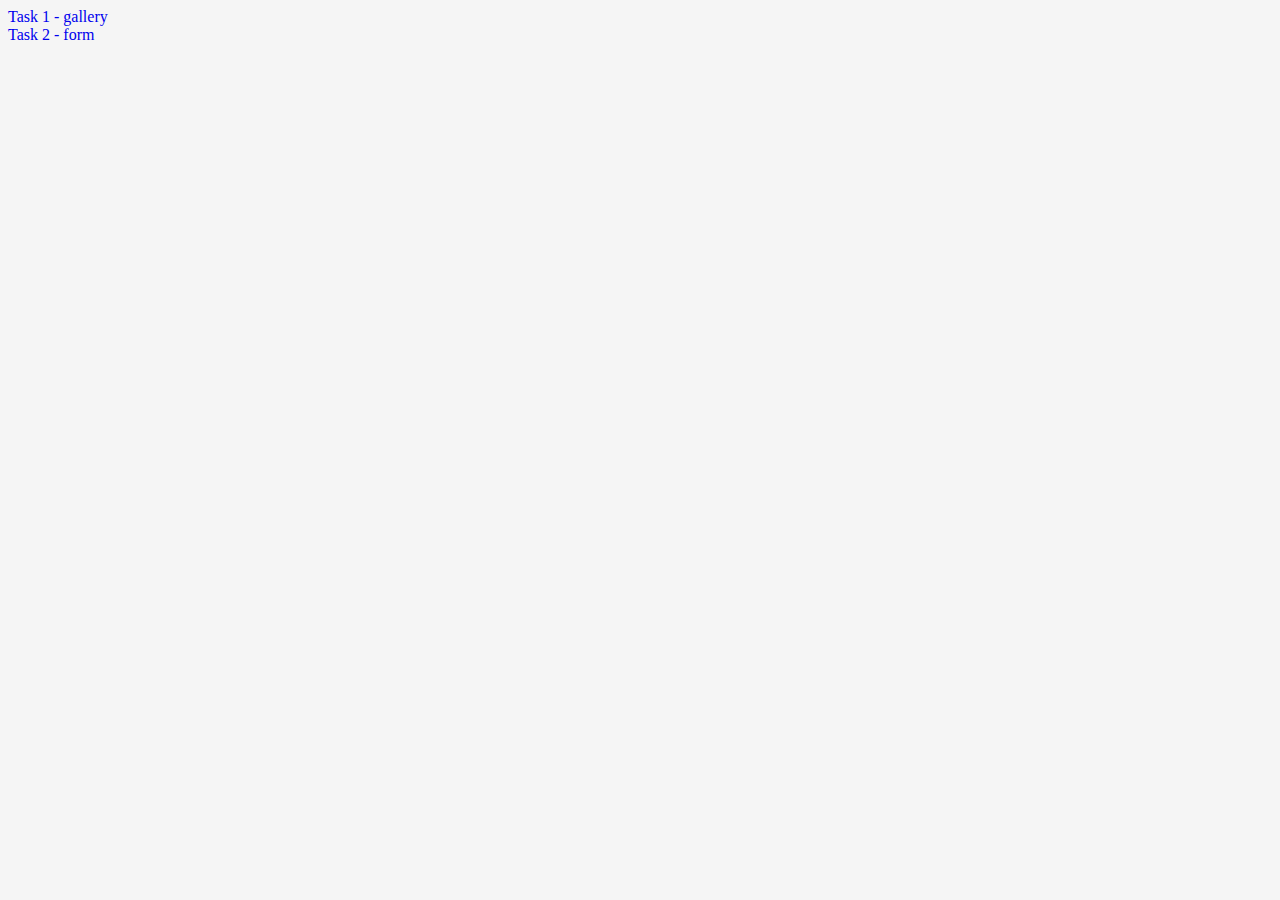
<file: src/index.html>
<!DOCTYPE html>
<html lang="en">
  <head>
    <meta charset="UTF-8" />
    <link rel="icon" type="image/svg+xml" href="/favicon.svg" />
    <meta name="viewport" content="width=device-width, initial-scale=1.0" />
    <title>Vanilla App Template</title>
    <link rel="stylesheet" href="./css/styles.css" />
  </head>
  <body>
    <ul>
      <li><a href="./1-gallery.html">Task 1 - gallery</a></li>
      <li><a href="./2-form.html">Task 2 - form</a></li>
    </ul>
  </body>
</html>
</file>
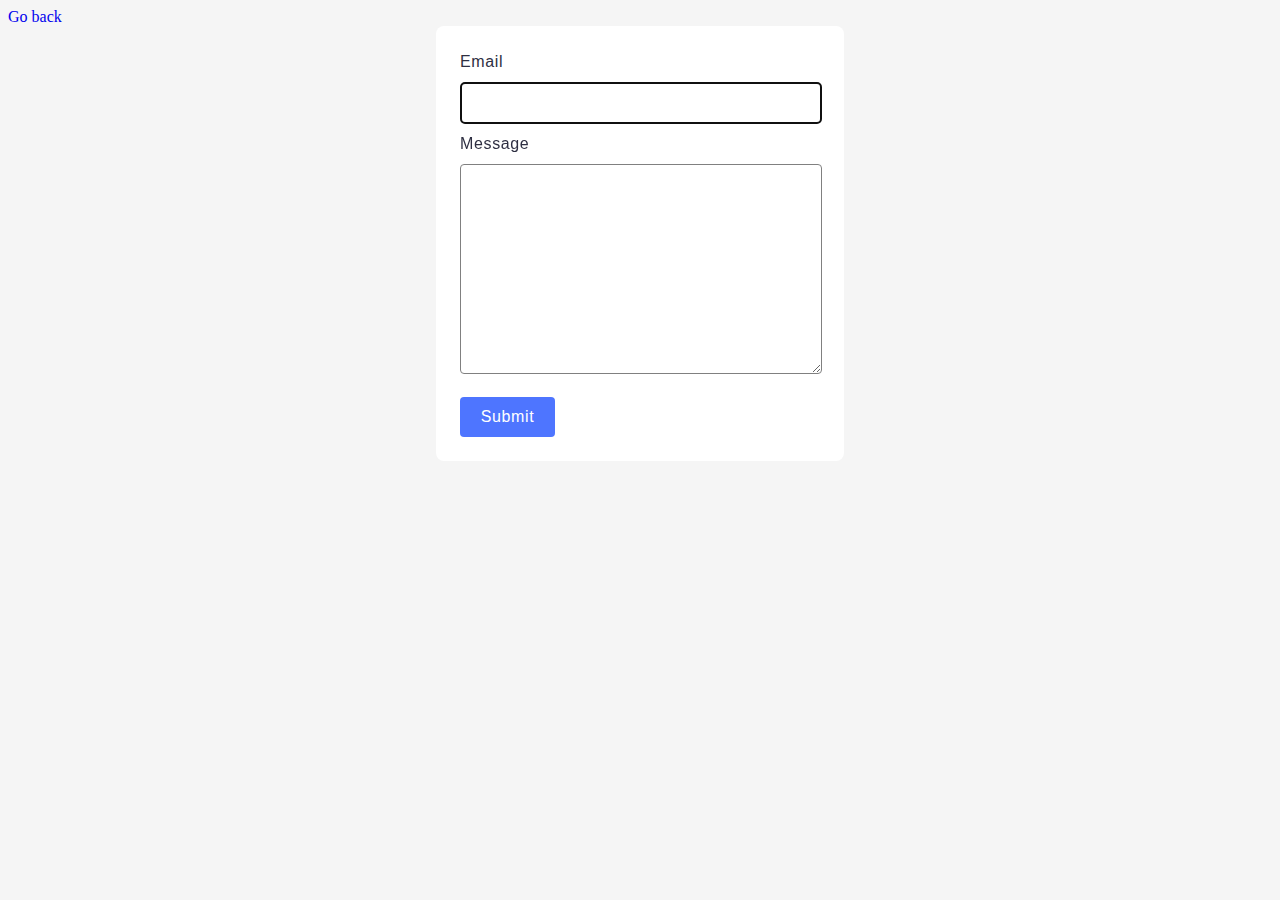
<file: src/2-form.html>
<!DOCTYPE html>
<html lang="en">
  <head>
    <meta charset="UTF-8" />
    <meta http-equiv="X-UA-Compatible" content="IE=edge" />
    <meta name="viewport" content="width=device-width, initial-scale=1.0" />
    <title>HW-9, form</title>
    <link rel="stylesheet" href="./css/styles.css" />
  </head>
  <body>
    <p><a href="./index.html">Go back</a></p>

    <form class="feedback-form" autocomplete="off">
      <label>
        Email
        <input type="email" name="email" autofocus />
      </label>
      <label>
        Message
        <textarea name="message" rows="8"></textarea>
      </label>
      <button type="submit">Submit</button>
    </form>

    <script type="module" src="./js/2-form.js"></script>
  </body>
</html>
</file>
<file: src/css/styles.css>
body {
  background-color: #f5f5f5;
}

h1,
h2,
h3,
h4,
h5,
h6,
ul,
a,
p,
button,
li,
label,
input,
textarea {
  margin: 0;
  padding: 0;
}

ul {
  list-style-type: none;
}

a {
  text-decoration: none;
}

img {
  display: block;
}

.gallery {
  padding: 24px 156px;
  display: flex;
  flex-direction: row;
  flex-wrap: wrap;
  gap: 24px;
  justify-content: center;
}

.gallery-image {
  width: 360px;
  height: 200px;
  transition: 250ms cubic-bezier(0.4, 0, 0.2, 1);
  cursor: pointer;
}

.gallery-image:hover {
  transform: scale(1.04);
  cursor: zoom-in;
}

.feedback-form {
  border-radius: 8px;
  max-width: 360px;
  padding: 24px;
  display: flex;

  flex-direction: column;
  background-color: #fff;
  margin: 0 auto;
}

.feedback-form > label {
  font-family: 'Montserrat', sans-serif;
  font-weight: 400;
  font-size: 16px;

  line-height: 1.5;
  letter-spacing: 0.04em;
  color: #2e2f42;
}

.feedback-form input,
.feedback-form textarea,
.feedback-form button {
  font-family: 'Montserrat', sans-serif;
  font-weight: 400;
  font-size: 16px;
  line-height: 1.5;
  letter-spacing: 0.04em;
  border: 1px solid #808080;
  border-radius: 4px;
  padding: 8px 0;
  padding-left: 16px;
  width: calc(100% - 16px);
  margin: 8px 0;
  transition: border-color 250ms cubic-bezier(0.4, 0, 0.2, 1);
}

.feedback-form input:hover,
.feedback-form textarea:hover {
  border-color: #000;
}

.feedback-form input:active,
.feedback-form textarea:active {
  border-color: #808080;
  outline: transparent;
}

.feedback-form button {
  font-family: 'Montserrat', sans-serif;
  font-weight: 500;
  color: #fff;
  padding: 8px 16px;
  margin-bottom: 0;
  max-width: 95px;
  border: none;
  background: #4e75ff;
  transition: background-color 250ms cubic-bezier(0.4, 0, 0.2, 1);
}

.feedback-form button:hover {
  background-color: #6c8cff;
}
</file>
